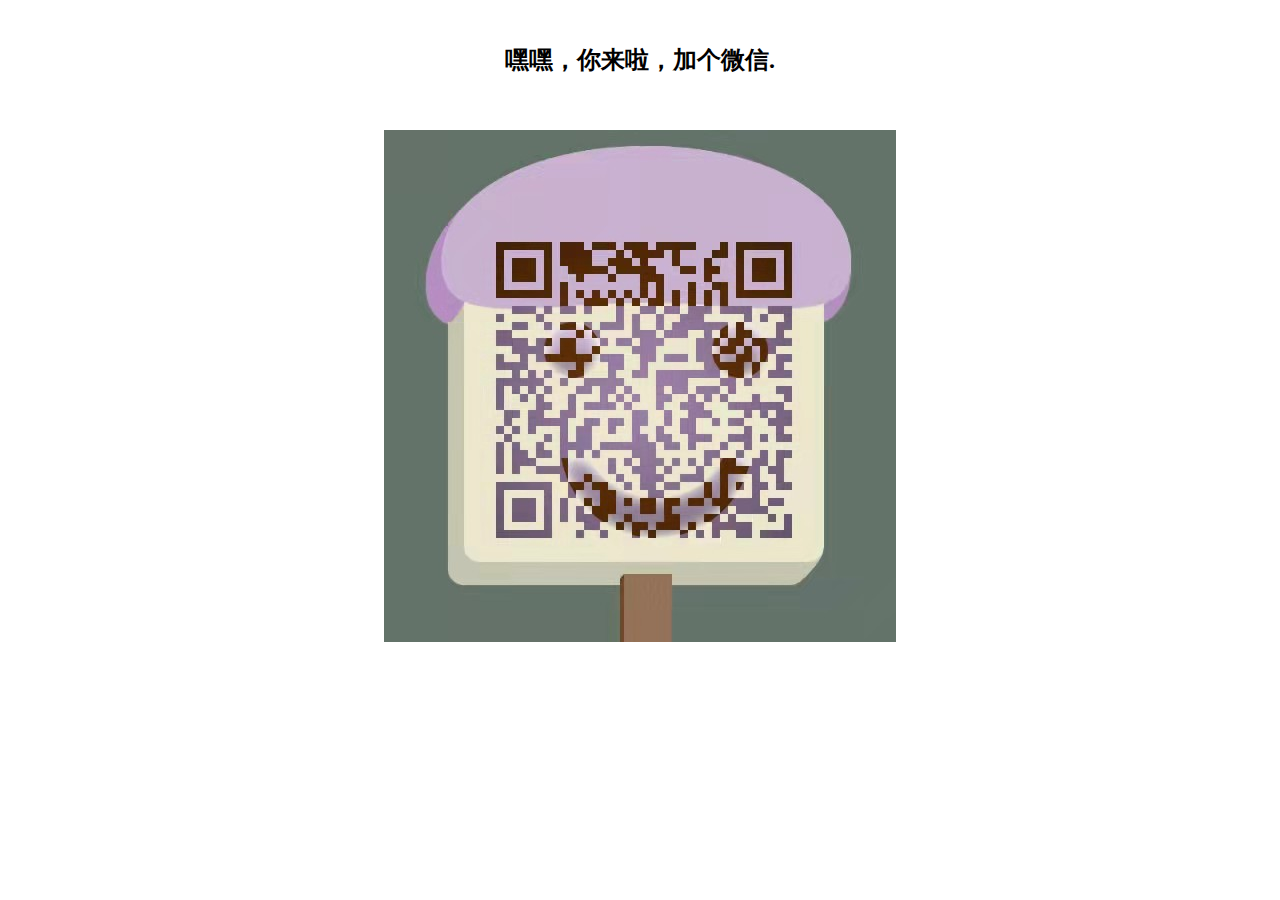
<file: root/fans.html>
<!DOCTYPE html>
<html>
    <head>
        <meta charset="UTF-8">
        <title>awsl</title>
    </head>
    <body><br/>
<br/>
<div align="center"><font size="5"> <strong>嘿嘿，你来啦，加个微信.</strong></font></div>
<br/>
<!--<div  align="center">a w s l</div>-->
<br/>
<br/>
<div align="center"><img src="./weixin.jpg" title="我的微信"/></div>
</html>
</file>
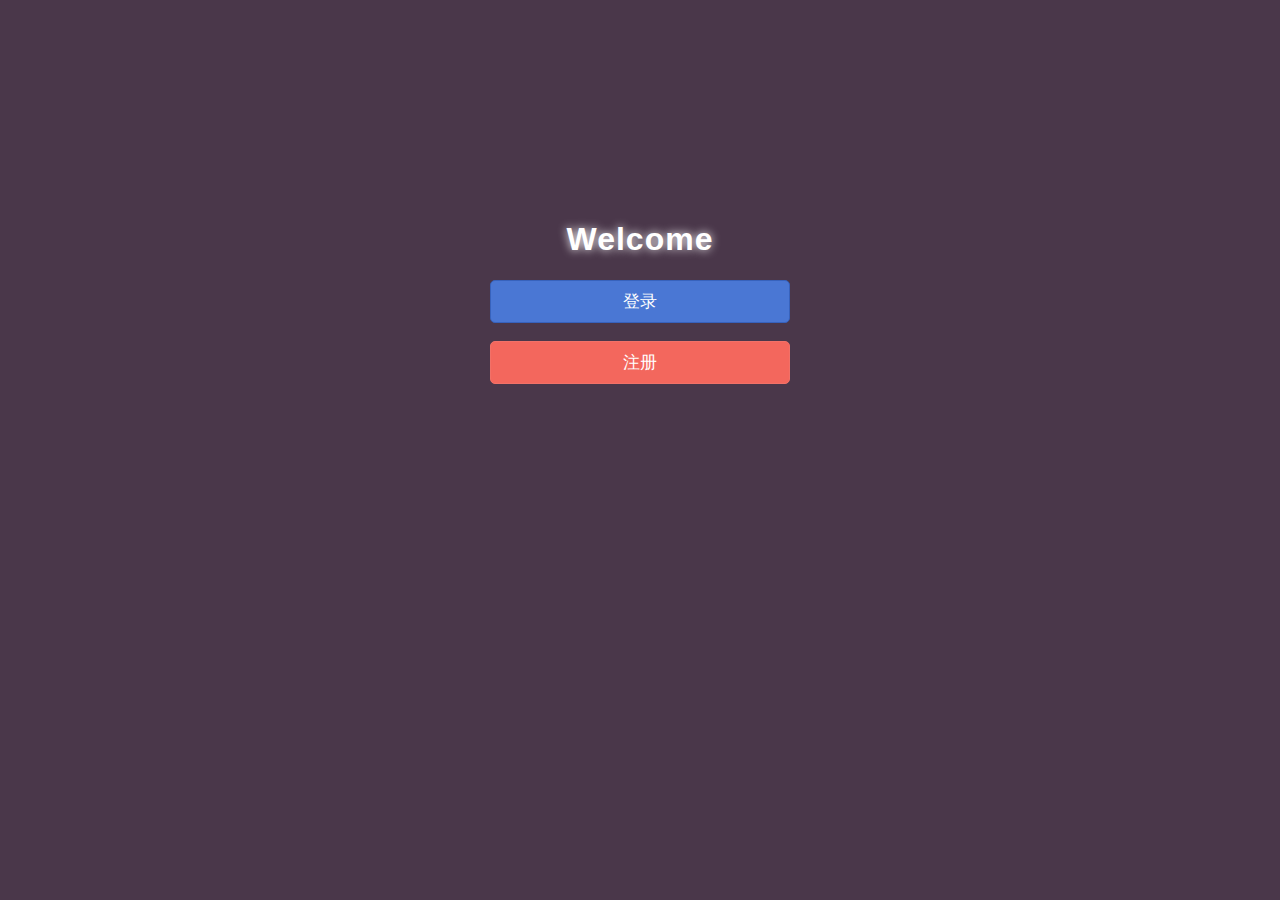
<file: root/judge.html>
<!DOCTYPE html>  
<head>  
    <meta charset="UTF-8">  
    <title>MyTinyWebServer</title>  
    <link rel="stylesheet" type="text/css" href="log.css"/>  
</head>  
<body>  
    <div id="login">  
        <h1>Welcome</h1>  
        <form action="/log.html" method="POST">  
            <button class="but" type="submit">登录</button>  
        </form>  
        <br />
        <form action="/register.html" method="POST">
            <button class="but1" type="submit">注册</button>
        </form>
    </div>  
</body>  
</html>
</file>
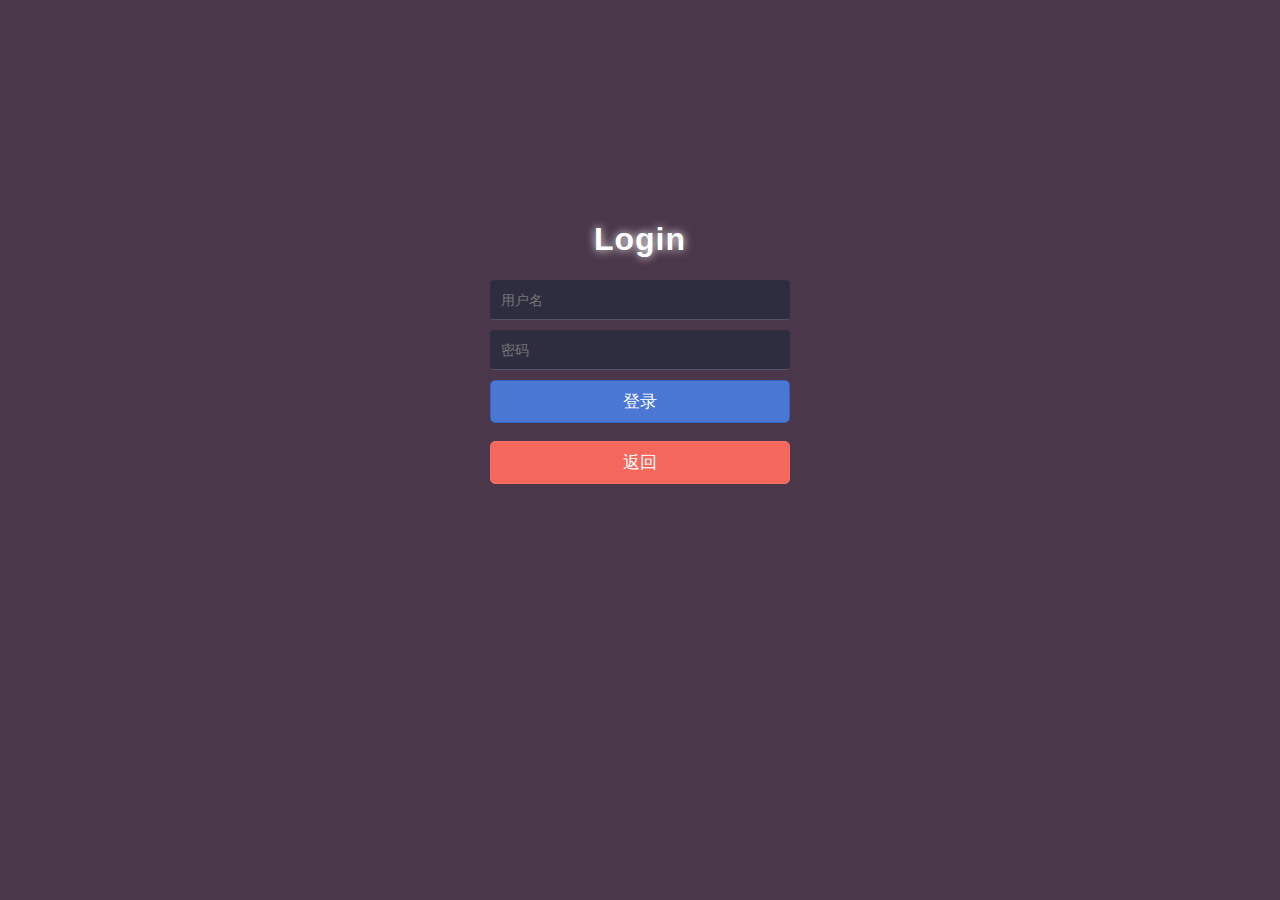
<file: root/log.html>
<!DOCTYPE html>  
<head>  
    <meta charset="UTF-8">  
    <title>Login</title>  
    <link rel="stylesheet" type="text/css" href="log.css"/>  
</head>  
<body>  
    <div id="login">  
        <h1>Login</h1>  
        <form action="log.cgi" method="post">  
            <input type="text" required="required" placeholder="用户名" name="user"></input>  
            <input type="password" required="required" placeholder="密码" name="password"></input>  
            <button class="but" type="submit">登录</button>  
        </form>  
        <br />
        <form action="/judge.html" method="POST">
            <button class="but1" type="submit">返回</button>
        </form>
    </div>  
</body>  
</html>
</file>
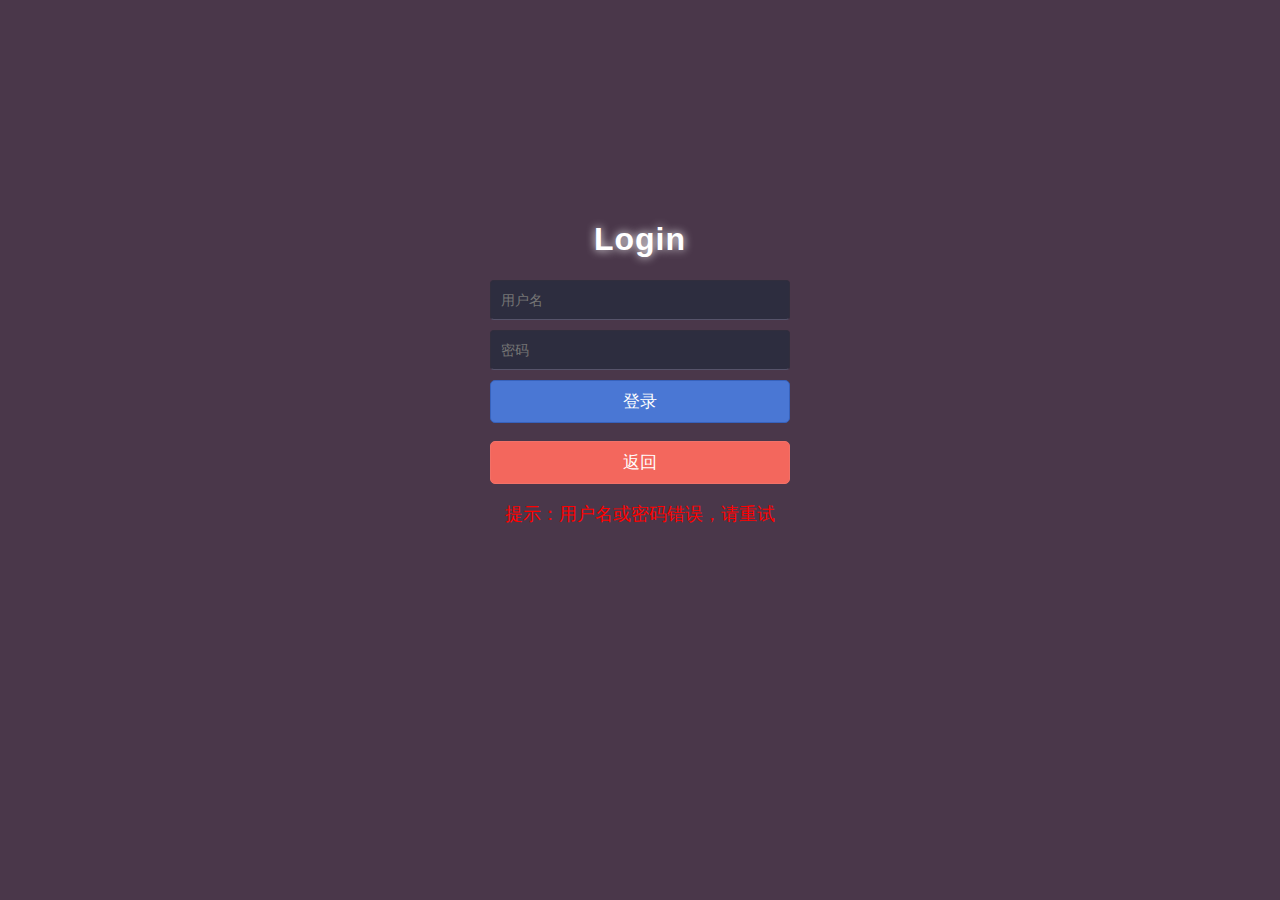
<file: root/logError.html>
<!DOCTYPE html>

<head>
    <meta charset="UTF-8">
    <title>Login</title>
    <link rel="stylesheet" type="text/css" href="log.css" />
</head>

<body>
    <div id="login">
        <h1>Login</h1>
        <form action="log.cgi" method="POST">
            <input type="text" required="required" placeholder="用户名" name="user"></input>
            <input type="password" required="required" placeholder="密码" name="password"></input>
            <button class="but" type="submit">登录</button>
        </form>
        <br />
        <form action="/judge.html" method="POST">
            <button class="but1" type="submit">返回</button>
        </form>
        <br />
        <div align="center">
            <font size="4" color="red">提示：用户名或密码错误，请重试</font>
        </div>

    </div>
</body>

</html>
</file>
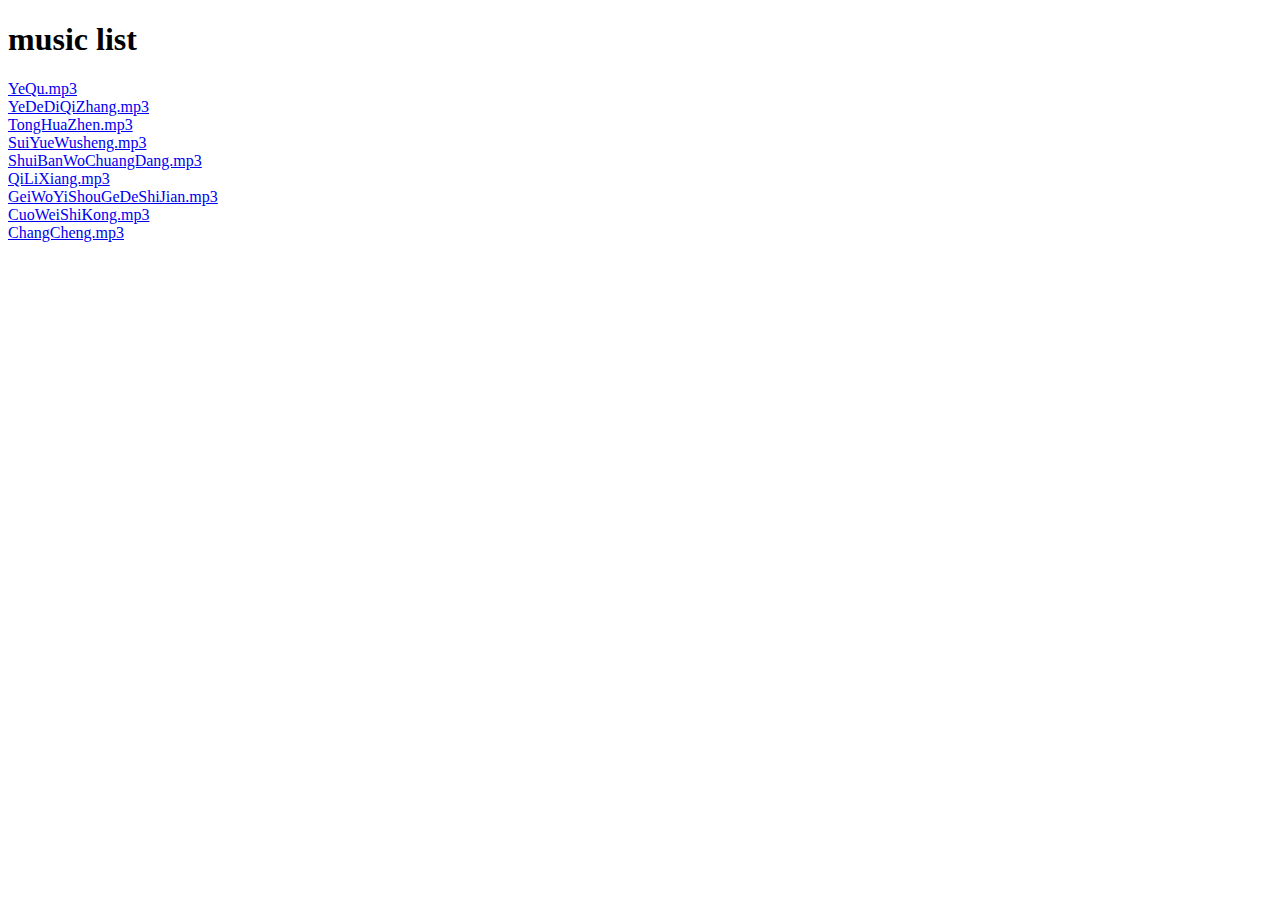
<file: root/musiclist.html>
<!DOCTYPE html>
<html>

<head>
    <meta charset="UTF-8">
    <title>MusicList</title>
</head>

<body>
    <h1>music list</h1><li><a href=music/YeQu.mp3>YeQu.mp3</a></li>
<li><a href=music/YeDeDiQiZhang.mp3>YeDeDiQiZhang.mp3</a></li>
<li><a href=music/TongHuaZhen.mp3>TongHuaZhen.mp3</a></li>
<li><a href=music/SuiYueWusheng.mp3>SuiYueWusheng.mp3</a></li>
<li><a href=music/ShuiBanWoChuangDang.mp3>ShuiBanWoChuangDang.mp3</a></li>
<li><a href=music/QiLiXiang.mp3>QiLiXiang.mp3</a></li>
<li><a href=music/GeiWoYiShouGeDeShiJian.mp3>GeiWoYiShouGeDeShiJian.mp3</a></li>
<li><a href=music/CuoWeiShiKong.mp3>CuoWeiShiKong.mp3</a></li>
<li><a href=music/ChangCheng.mp3>ChangCheng.mp3</a></li>
</body></html>
</file>
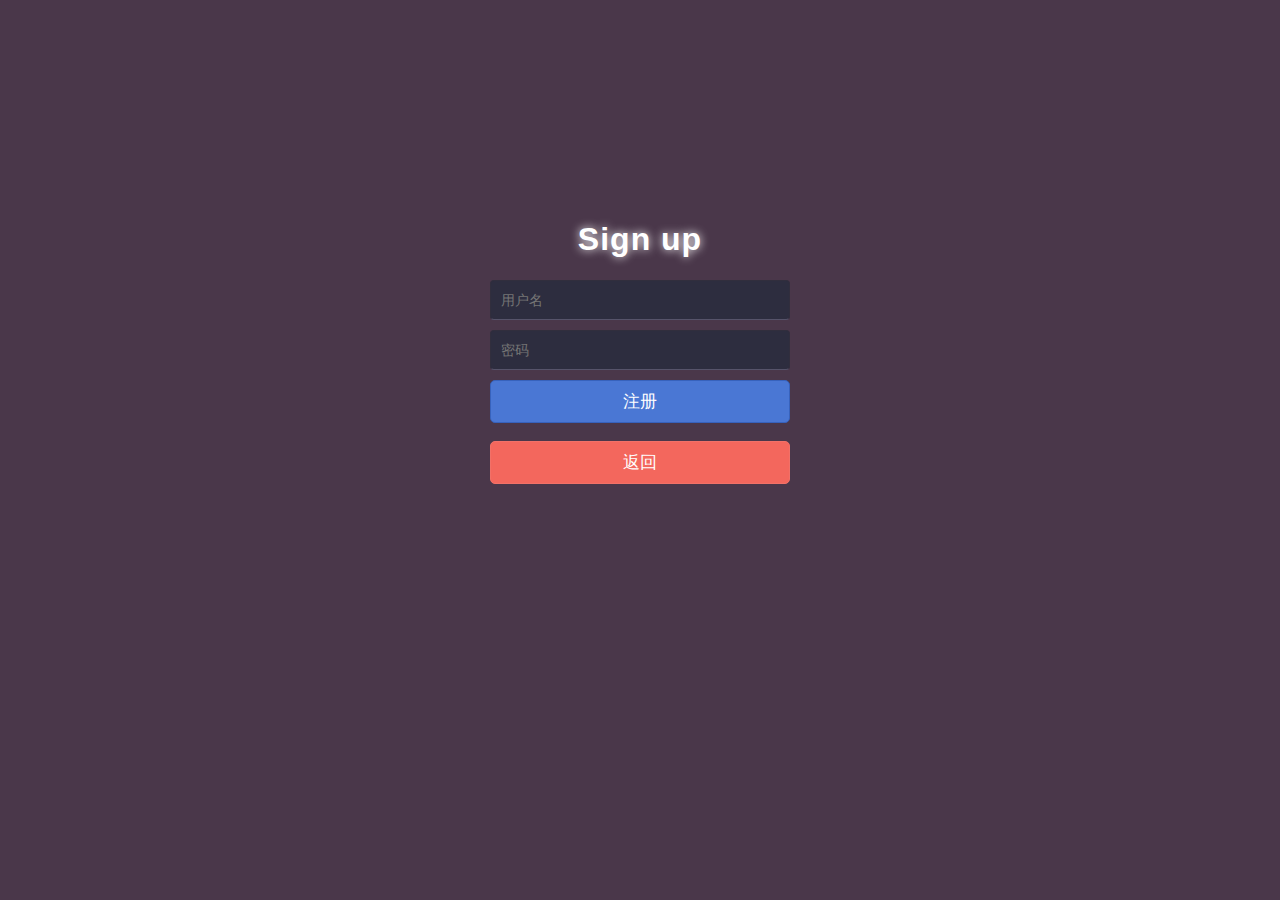
<file: root/register.html>
<!DOCTYPE html>  
<head>  
    <meta charset="UTF-8">  
    <title>Sign up</title>  
    <link rel="stylesheet" type="text/css" href="log.css"/>  
</head>  
<body>  
    <div id="login">  
        <h1>Sign up</h1>  
        <form action="regist.cgi" method="post">  
            <input type="text" required="required" placeholder="用户名" name="user"></input>  
            <input type="password" required="required" placeholder="密码" name="password"></input>  
            <button class="but" type="submit">注册</button>  
        </form>  
        <br />
        <form action="/judge.html" method="POST">
            <button class="but1" type="submit">返回</button>
        </form>
    </div>  
</body>  
</html>
</file>
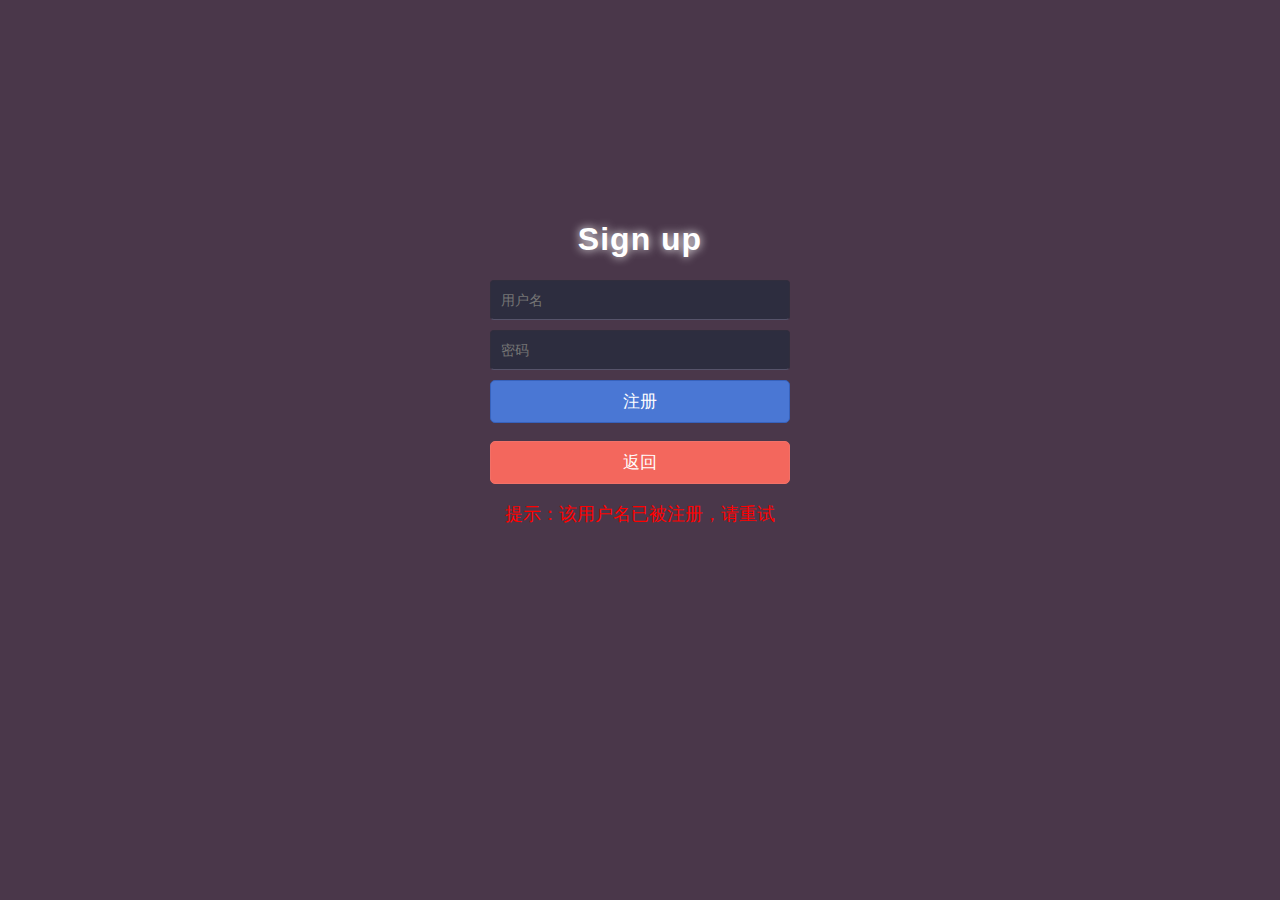
<file: root/registError.html>
<!DOCTYPE html>  
<head>  
    <meta charset="UTF-8">  
    <title>Sign up</title>  
    <link rel="stylesheet" type="text/css" href="log.css"/>  
</head>  
<body>  
    <div id="login">  
        <h1>Sign up</h1>  
        <form action="regist.cgi" method="post">  
            <input type="text" required="required" placeholder="用户名" name="user"></input>  
            <input type="password" required="required" placeholder="密码" name="password"></input>  
            <button class="but" type="submit">注册</button>  
        </form>  
        <br />
        <form action="/judge.html" method="POST">
            <button class="but1" type="submit">返回</button>
        </form>
        <br />
        <div align="center">
            <font size="4" color="red">提示：该用户名已被注册，请重试</font>
        </div>
    </div>  
</body>  
</html>
</file>
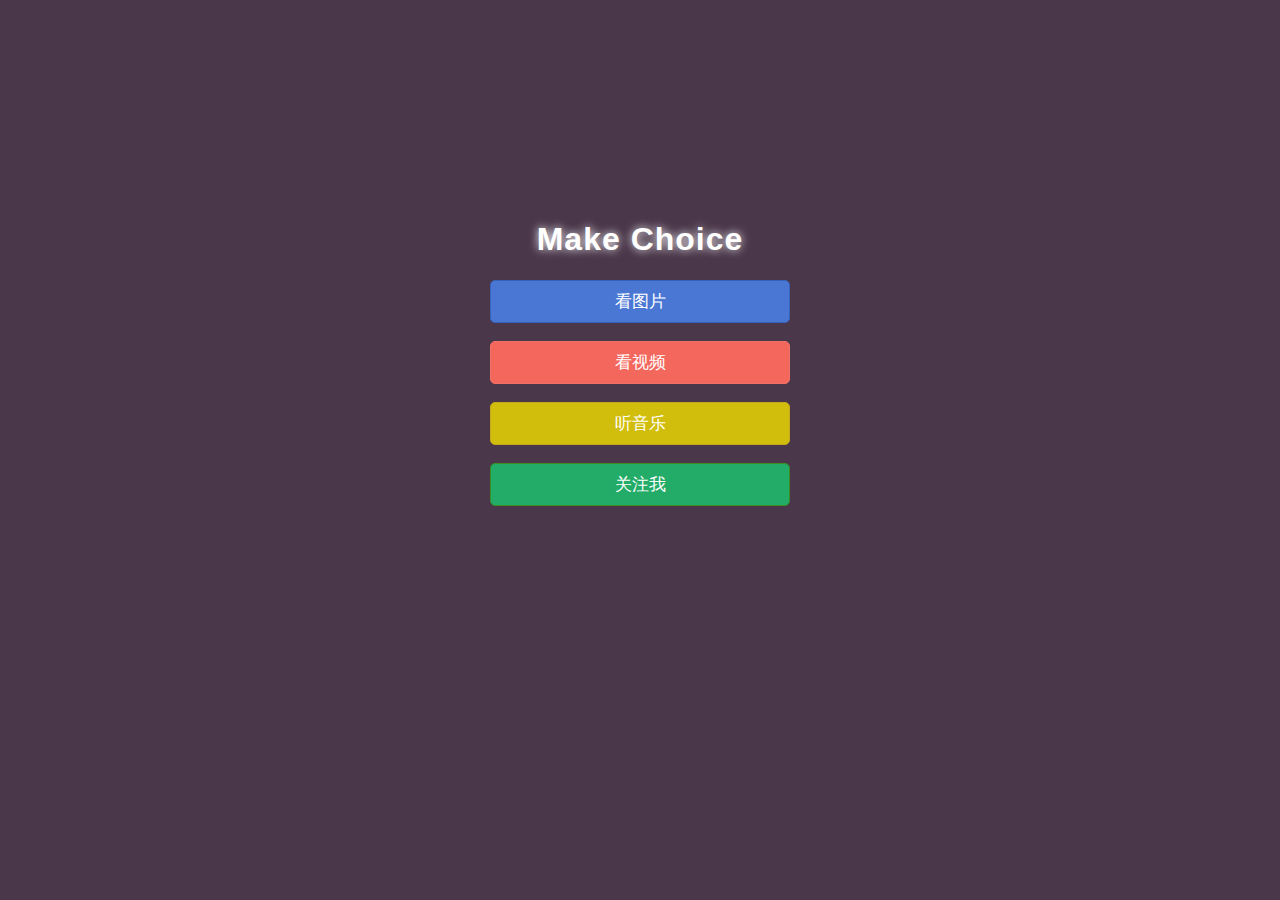
<file: root/welcome.html>
<!DOCTYPE html>

<head>
    <meta charset="UTF-8">
    <title>MyTinyWebServer</title>
    <link rel="stylesheet" type="text/css" href="log.css" />
</head>

<body>
    <div id="login">
        <h1>Make Choice</h1>
        <form action="/picture.html" method="POST">
            <button class="but" type="submit">看图片</button>
        </form>
        <br />
        <form action="/video.html" method="POST">
            <button class="but1" type="submit">看视频</button>
        </form>
        <br />
        <form action="musiclist.cgi" method="POST">
            <button class="but3" type="submit">听音乐</button>
        </form>
        <br />
        <form action="/fans.html" method="POST">
            <button class="but2" type="submit">关注我</button>
        </form>
    </div>
</body>

</html>
</file>
<file: root/log.css>
html{   
    width: 100%;   
    height: 100%;   
    overflow: hidden;   
    font-style: sans-serif;   
}   
body{   
    width: 100%;   
    height: 100%;   
    font-family: 'Open Sans',sans-serif;   
    margin: 0;   
    background-color: #4A374A;   
}   
#login{   
    position: absolute;   
    top: 50%;   
    left:50%;   
    margin: -250px 0 0 -150px;   
    width: 300px;   
    height: 300px;   
}   
#login h1{   
    color: #fff;   
    text-shadow:0 0 10px;   
    letter-spacing: 1px;   
    text-align: center;   
}   
h1{   
    font-size: 2em;   
    margin: 0.67em 0;   
}   
input{   
    width: 278px;   
    height: 18px;   
    margin-bottom: 10px;   
    outline: none;   
    padding: 10px;   
    font-size: 14px;   
    color: #fff;   
    border-top: 1px solid #312E3D;   
    border-left: 1px solid #312E3D;   
    border-right: 1px solid #312E3D;   
    border-bottom: 1px solid #56536A;   
    border-radius: 4px;   
    background-color: #2D2D3F;   
}   
.but{   
    width: 300px;   
    min-height: 20px;   
    display: block;   
    background-color: #4a77d4;   
    border: 1px solid #3762bc;   
    color: #fff;  
    padding: 9px 14px;   
    font-size: 17px;   
    line-height: normal;   
    border-radius: 5px;   
    margin: 0;   
}  

.but1{   
    width: 300px;   
    min-height: 20px;   
    display: block;   
    background-color: #f3675d;   
    border: 1px solid #f17168;   
    color: #fff;   
    padding: 9px 14px;   
    font-size: 17px;   
    line-height: normal;   
    border-radius: 5px;   
    margin: 0;   
}  

.but2{   
    width: 300px;   
    min-height: 20px;   
    display: block;   
    background-color: #22ac67;   
    border: 1px solid #398f24;   
    color: #fff;   
    padding: 9px 14px;   
    font-size: 17px;   
    line-height: normal;   
    border-radius: 5px;   
    margin: 0;   
}

.but3{   
    width: 300px;   
    min-height: 20px;   
    display: block;   
    background-color: #d1bd0b;   
    border: 1px solid #c9a817;   
    color: #fff;   
    padding: 9px 14px;   
    font-size: 17px;   
    line-height: normal;   
    border-radius: 5px;   
    margin: 0;   
}
</file>
